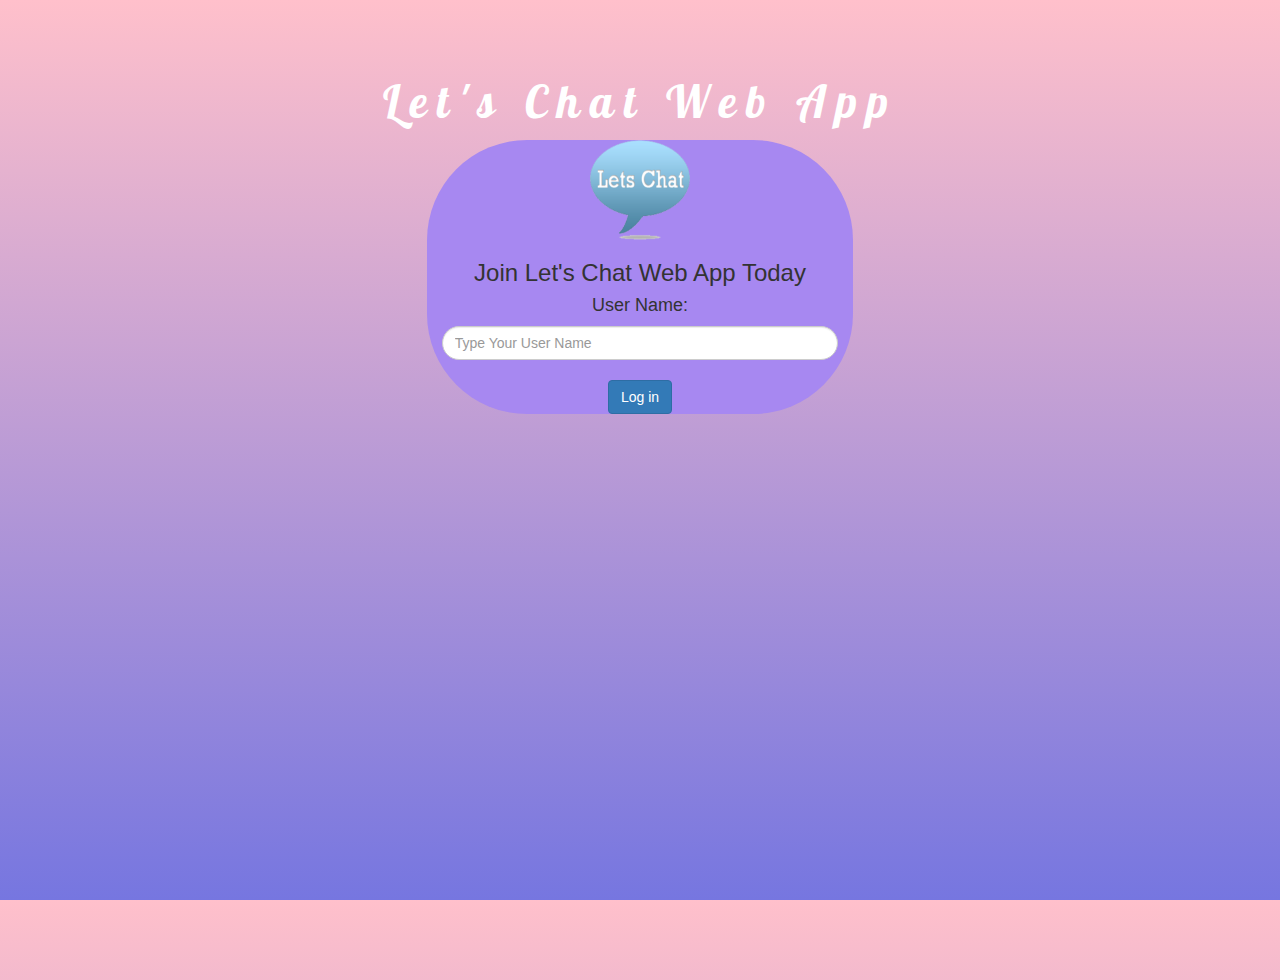
<file: index.html>
<html>
<head>
<title>Let's Chat Web App</title>
<link rel="preconnect" href="https://fonts.gstatic.com">
<link href="https://fonts.googleapis.com/css2?family=Pattaya&display=swap" rel="stylesheet">

<link rel="stylesheet" href="https://maxcdn.bootstrapcdn.com/bootstrap/3.4.0/css/bootstrap.min.css">
<script src="https://ajax.googleapis.com/ajax/libs/jquery/3.4.1/jquery.min.js"></script>
<script src="https://maxcdn.bootstrapcdn.com/bootstrap/3.4.0/js/bootstrap.min.js"></script>

<link href="kwitter.css" rel="stylesheet">
<script src="kwitter.js"></script> 
</head>
<body>
    <center>
<h1 class="header">Let's Chat Web App</h1>
<div class="col-lg-4 col-md-6 col-sm-6 col-xs-11 login_div">
<img src="Lets_chat.png" class="logo">
<h3>Join Let's Chat Web App Today</h3>
<h4>User Name:</h4>
<input type="text" id="user" placeholder="Type Your User Name" class="form-control">
<br><br>
<button id="login_button" class="btn btn-primary" onclick="add_user()">Log in</button>
</center>
</div>
</body>
</html>
</file>
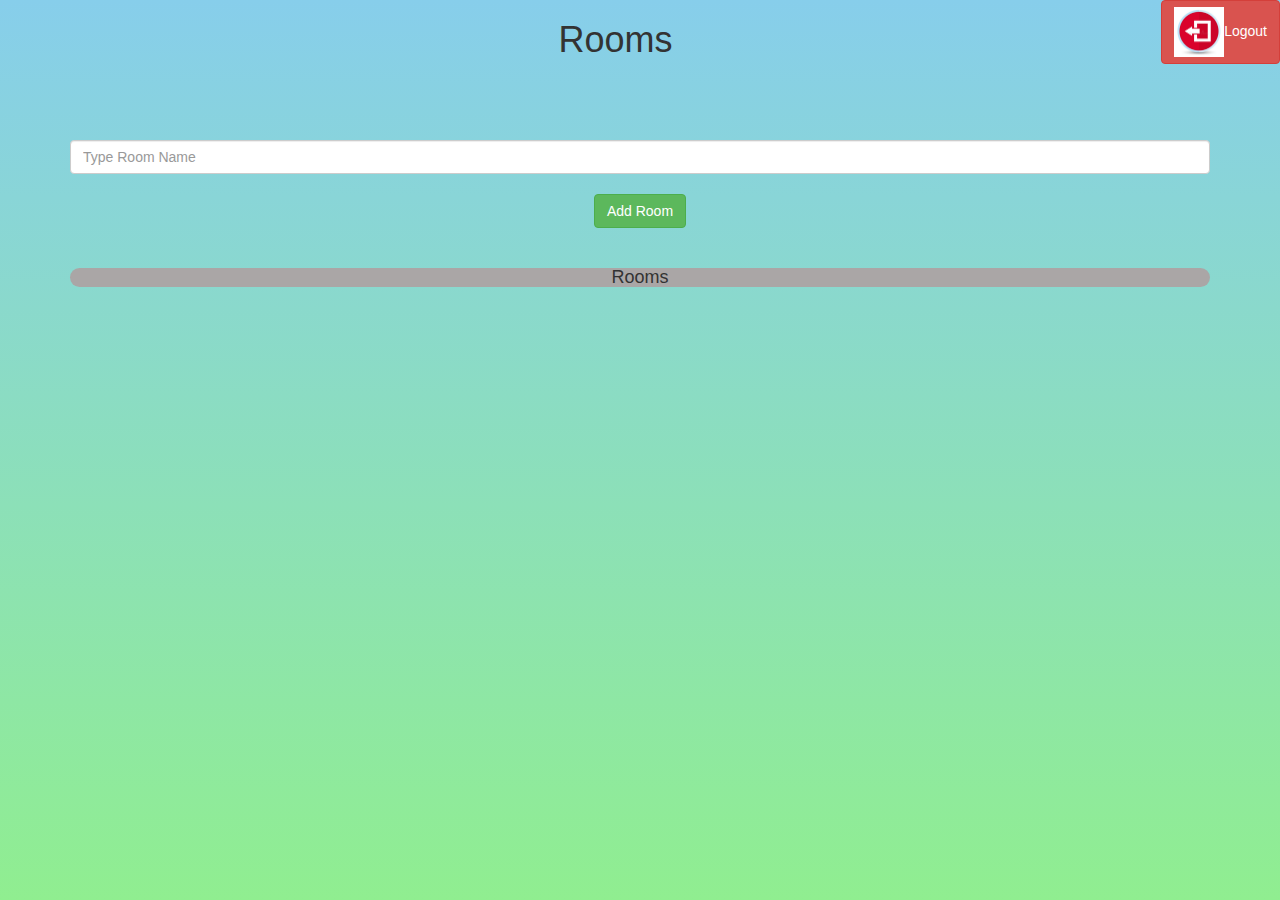
<file: kwitter_room.html>
<html>
<head>
<title>Let's Chat Web App Rooms</title>
<link rel="stylesheet" href="kwitter_room.css">
<script src="kwitter_room.js"></script>
<link rel="stylesheet" href="https://maxcdn.bootstrapcdn.com/bootstrap/3.4.0/css/bootstrap.min.css">
<script src="https://ajax.googleapis.com/ajax/libs/jquery/3.4.1/jquery.min.js"></script>
<script src="https://maxcdn.bootstrapcdn.com/bootstrap/3.4.0/js/bootstrap.min.js"></script>
</head>
<body>
<button type="button" class="btn btn-danger" id="btn" onclick="logout()"><img src="Logout-icon.jpg">Logout</button>
<div class="container">
    <h1>Rooms</h1>
    <br><br><br>
<h4 id="welcome"></h4>
<input type="text" class="form-control" placeholder="Type Room Name" id="room_name">
<br>
<button type="button" class=" btn btn-success" >Add Room</button>
<br><br>
<div id="rooms">
<h4>Rooms</h4>
</div>
</div>
</body>
</html>
</file>
<file: kwitter.css>
html, body
{
  height: 100%;
  margin: 0;
}
body
{
background-image: linear-gradient(pink 0% , rgb(118, 118, 224) 100%);
text-align: center;
}
.header
{
	color: white;
    font-family: 'Pattaya', sans-serif;
    font-size: 45px;
    letter-spacing: 10px;
    margin-top: 80px;
}
img{
    width: 100px;
    height: 100px;
}
.login_div
{
	background-color: rgb(167, 136, 241);
    float: none;
    border-radius: 100px;
}
#user
{
    display:inline-block;
    border-radius: 100px;
}
</file>
<file: kwitter_room.css>
.btn img{
    height: 50px;
    width: 50px;
}
#btn
{
    float: right;
}
body
{
    text-align: center !important;
    background: linear-gradient(skyblue 0%, lightgreen 100%);
}
#rooms
{
    margin-top: 20px;
    background-color: rgb(170, 166, 166);
    border-radius: 20px;
}
.container
{
   text-align: center; 
}
</file>
